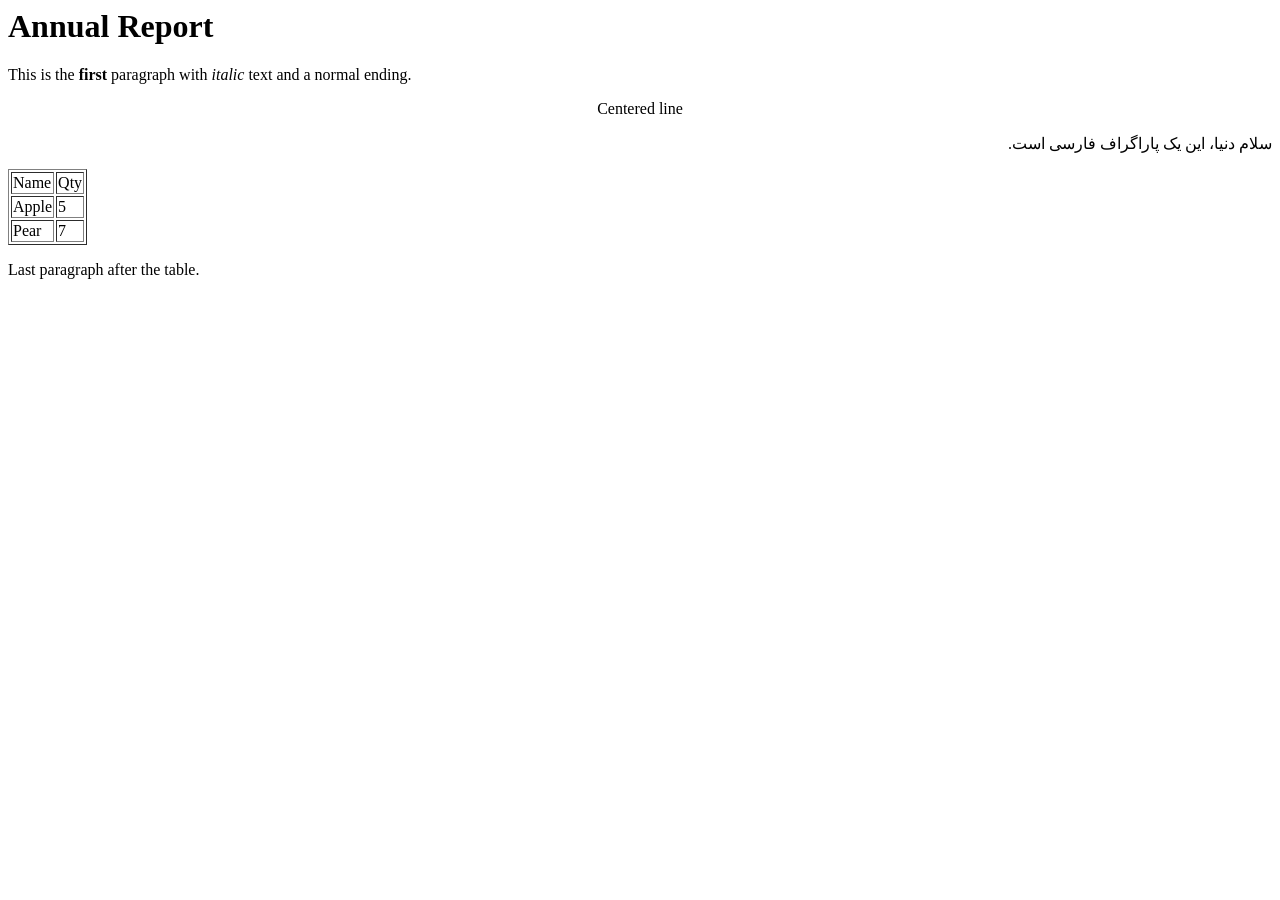
<file: tests/fixtures/src.html>
<html><head><meta charset="utf-8"></head><body>
<h1>Annual Report</h1>
<p>This is the <b>first</b> paragraph with <i>italic</i> text and a normal ending.</p>
<p style="text-align:center">Centered line</p>
<p dir="rtl" style="font-family:'B Nazanin'">سلام دنیا، این یک پاراگراف فارسی است.</p>
<table border="1"><tr><td>Name</td><td>Qty</td></tr><tr><td>Apple</td><td>5</td></tr><tr><td>Pear</td><td>7</td></tr></table>
<p>Last paragraph after the table.</p>
</body></html>
</file>
